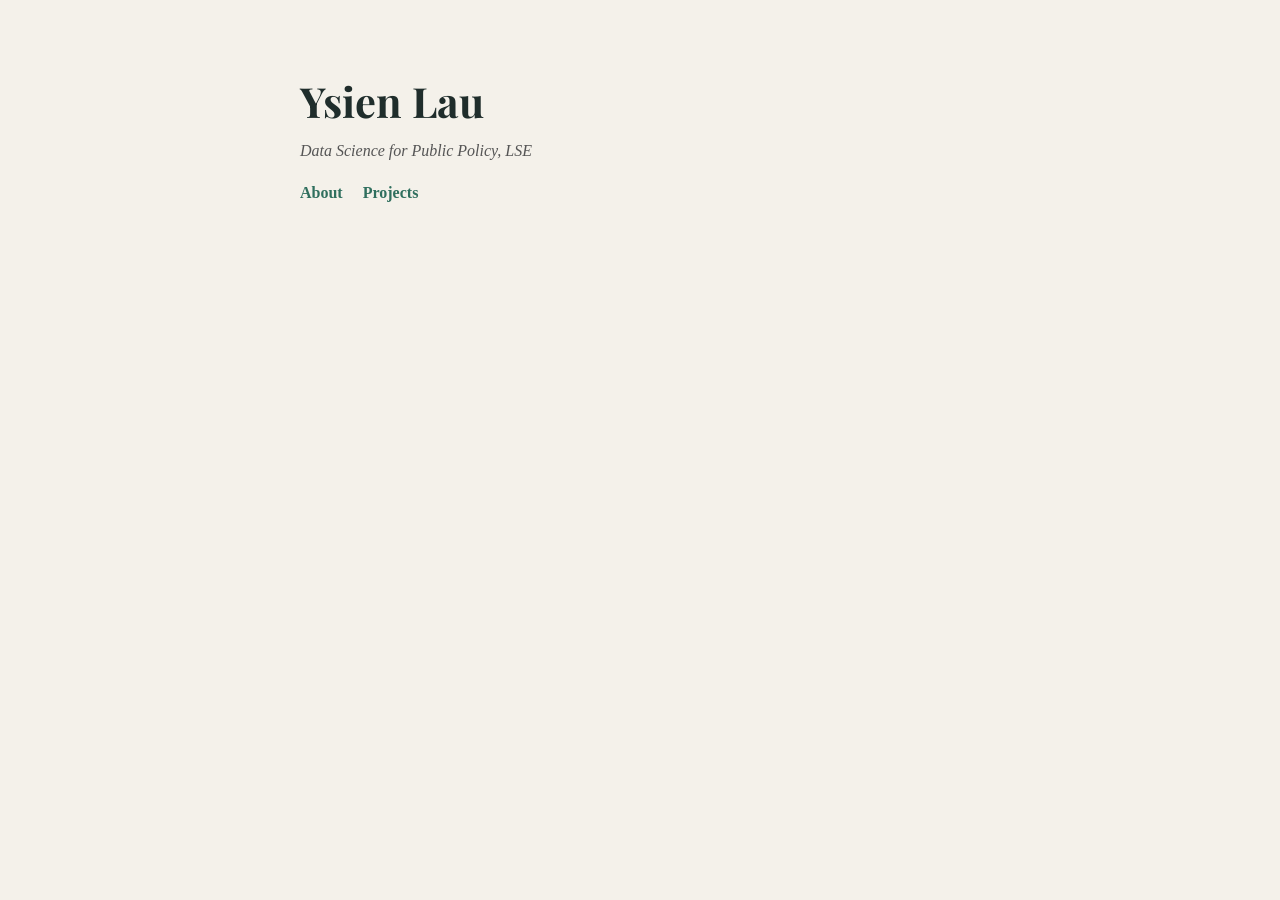
<file: index.html>
<!DOCTYPE html>
<html lang="en">
<head>
  <meta charset="UTF-8">
  <title>Ysien Lau</title>
  <link rel="preconnect" href="https://fonts.googleapis.com">
  <link href="https://fonts.googleapis.com/css2?family=Playfair+Display:wght@400;700&family=Georgia&display=swap" rel="stylesheet">
  <link rel="stylesheet" href="style.css">
</head>
<body>

  <header>
    <h1>Ysien Lau</h1>
    <p>Data Science for Public Policy, LSE</p>
  </header>

  <nav>
    <a href="about.html">About</a>
    <a href="projects.html">Projects</a>
  </nav>

</body>
</html>
</file>
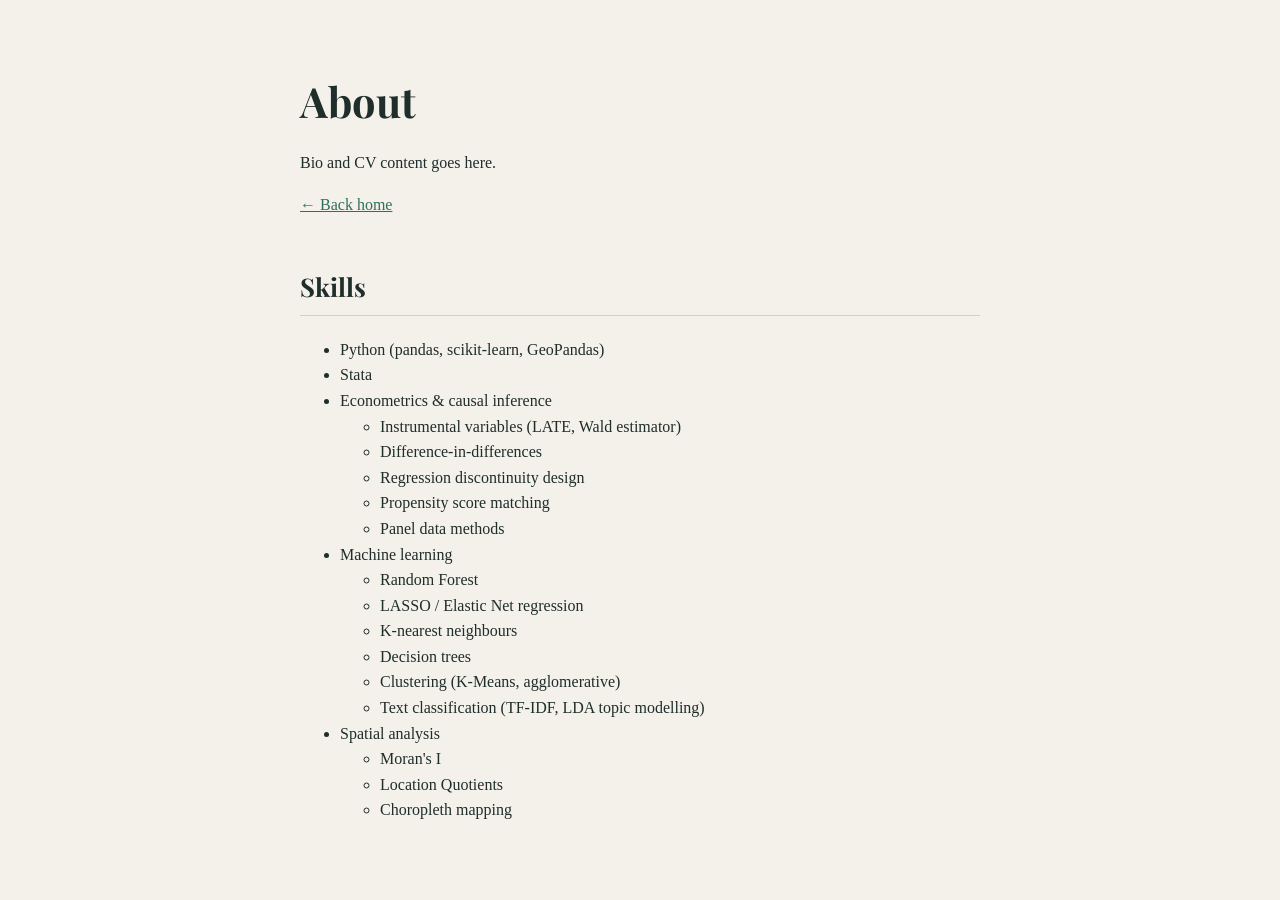
<file: about.html>
<!DOCTYPE html>
<html lang="en">
<head>
  <meta charset="UTF-8">
  <title>About — Ysien Lau</title>
  <link rel="preconnect" href="https://fonts.googleapis.com">
  <link href="https://fonts.googleapis.com/css2?family=Playfair+Display:wght@400;700&family=Georgia&display=swap" rel="stylesheet">
  <link rel="stylesheet" href="style.css">
</head>
<body>
  <h1>About</h1>
  <p>Bio and CV content goes here.</p>
  <a href="index.html">← Back home</a>

<h2>Skills</h2>
<ul>
  <li>Python (pandas, scikit-learn, GeoPandas)</li>
  <li>Stata</li>
  <li>Econometrics &amp; causal inference
    <ul>
      <li>Instrumental variables (LATE, Wald estimator)</li>
      <li>Difference-in-differences</li>
      <li>Regression discontinuity design</li>
      <li>Propensity score matching</li>
      <li>Panel data methods</li>
    </ul>
  </li>
  <li>Machine learning
    <ul>
      <li>Random Forest</li>
      <li>LASSO / Elastic Net regression</li>
      <li>K-nearest neighbours</li>
      <li>Decision trees</li>
      <li>Clustering (K-Means, agglomerative)</li>
      <li>Text classification (TF-IDF, LDA topic modelling)</li>
    </ul>
  </li>
  <li>Spatial analysis
    <ul>
      <li>Moran's I</li>
      <li>Location Quotients</li>
      <li>Choropleth mapping</li>
    </ul>
  </li>
</ul>

</body>
</html>
</file>
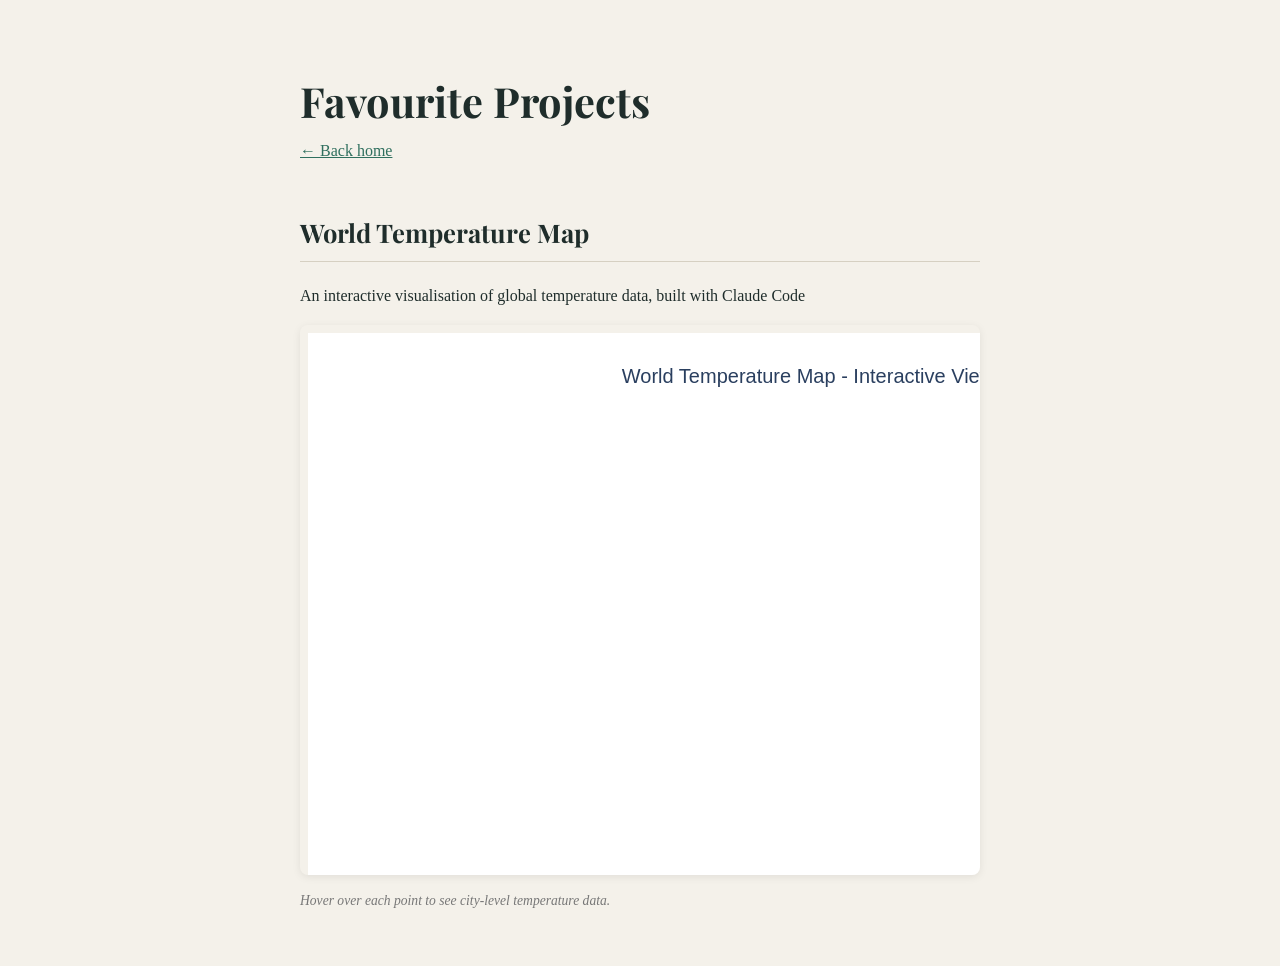
<file: projects.html>
<!DOCTYPE html>
<html lang="en">
<head>
  <meta charset="UTF-8">
  <title>Projects— Ysien Lau</title>
    <link rel="preconnect" href="https://fonts.googleapis.com">
    <link href="https://fonts.googleapis.com/css2?family=Playfair+Display:wght@400;700&family=Georgia&display=swap" rel="stylesheet">
    <link rel="stylesheet" href="style.css">
</head>
<body>
  <h1>Favourite Projects</h1>
  <a href="index.html">← Back home</a>

  <h2>World Temperature Map</h2>
  <p>An interactive visualisation of global temperature data, built with Claude Code</p>
  <iframe src="Plots/World_Temperature_Map_Plotly.html" width="100%" height="550" style="border: none; border-radius: 8px;"></iframe>
  <p style="font-size: 0.85rem; color: #777; font-style: italic; margin-top: 8px;">
  Hover over each point to see city-level temperature data.</p>
</body>
</html>
</file>
<file: style.css>
/* ---- Base setup ---- */
body {
  font-family: Georgia, 'Times New Roman', serif;
  color: #1f2d2b;
  background-color: #f4f1ea;
  max-width: 680px;
  margin: 0 auto;
  padding: 40px 24px;
  line-height: 1.6;
}

/* ---- Headings ---- */
h1 {
  font-family: 'Playfair Display', serif;
  font-weight: 700;
  font-size: 2.6rem;
  margin-bottom: 4px;
}

h2 {
  font-family: 'Playfair Display', serif;
  font-weight: 700;
  font-size: 1.6rem;
  margin-top: 48px;
  border-bottom: 1px solid #d6d0c2;
  padding-bottom: 8px;
}

/* ---- Header/intro text under the name ---- */
header p {
  font-style: italic;
  color: #555;
  margin-top: 0;
}

/* ---- Links ---- */
a {
  color: #2f6f5e;
}

nav a {
  margin-right: 16px;
  text-decoration: none;
  font-weight: bold;
}

iframe {
  border: none;
  border-radius: 8px;
  box-shadow: 0 2px 8px rgba(0,0,0,0.08);
}
</file>
